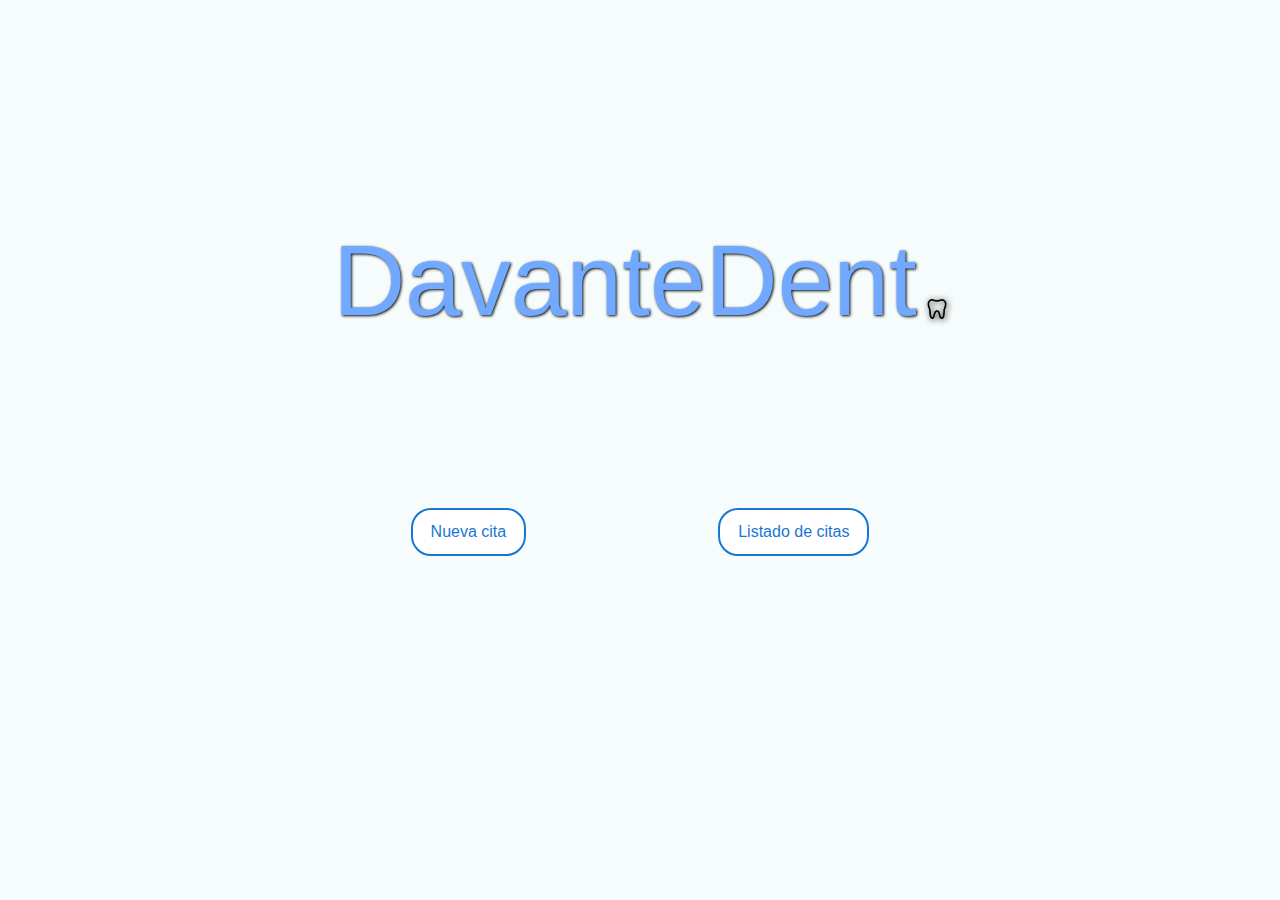
<file: index.html>
<!DOCTYPE html>
<html lang="en">
<head>
<!--Se añaden los CDN para trabajar con BOOTSTRAP-->
    <!--Link para los iconos del formulario-->
    <link rel="stylesheet" href="https://cdn.jsdelivr.net/npm/bootstrap-icons@1.11.0/font/bootstrap-icons.css">
    <!--Link para utilizar BOOTSTRAP-->    
    <link href="https://cdn.jsdelivr.net/npm/bootstrap@5.3.0/dist/css/bootstrap.min.css" rel="stylesheet">
    <!--Se añade javaScript-->
    <script src="app.js"></script>
    <meta charset="UTF-8">
    <meta name="viewport" content="width=device-width, initial-scale=1">
    <title>Página rincipal - DavanteDent</title>
    <link rel="stylesheet" href="style.css">
    <header>
        <h1>DavanteDent</h1>
        <img src="logo.png" alt="Logo clínica DavanteDent">
    </header>

</head>
<body>
 <!--Botones para acceder a los formularios principales-->   
<div class="botonesFormularios">
    <button class="citas" id="citas" data-bs-toggle="modal" data-bs-target="#modalCita">Nueva cita</button>
    <button class="citas btn btn-info" id="listadoCitas" data-bs-toggle="modal" data-bs-target="#modalListado">Listado de citas</button>
</div>
<!--Formulario de nuevas citas-->
<div class="modal fade" id="modalCita">
    <div class="modal-dialog modal-dialog-centered modal-dialog">
        <div class="modal-content">
            <div class="modal-body small bg-light">
                <form id="formCita">
                <div class="mb-3">
                    <label for="nombre" class="form-label"><i class="bi bi-person"></i>Nombre: </label> 
                    <input type="text" class="form-control" id="nombre" name="nombre">
                    <div class="invalid-feedback">El nombre es obligatorio.</div>
                </div>
                <div class="mb-3">
                    <label for="apellidos" class="form-label"><i class="bi bi-person"></i>Apellidos: </label> 
                    <input type="text" class="form-control" id="apellidos" name="apellidos">
                    <div class="invalid-feedback">Los apellidos son obligatorios.</div>
                </div>  
                <div class="mb-3"> 
                    <label for="dni" class="form-label"><i class="bi bi-person-badge"></i>DNI: </label> 
                    <input type="text" class="form-control" id="dni" name="dni" pattern="[0-9]{8}[A-Za-z]">
                    <div class="invalid-feedback">El DNI es obligatorio - 8 números seguidas de una letra.</div>
                </div>
                <div class="mb-3">
                    <label for="telefono" class="form-label"><i class="bi bi-telephone"></i>Teléfono: </label> 
                    <input type="tel" class="form-control" id="telefono" name="telefono">
                    <div class="invalid-feedback">Teléfono obligatorio, solo números.</div>
                </div>
                <div class="mb-3">   
                    <label for="fechaNacimiento" class="form-label"><i class="bi bi-calendar"></i>Fecha de nacimiento: </label> 
                    <input type="date" class="form-control" id="fechaNacimiento" name="fechaNacimiento">
                    <div class="invalid-feedback">La fecha de nacimiento es obligatoria, no debe ser a futuro.</div>
                </div>
                <div class="mb-3">   
                    <label for="fechaCita" class="form-label"><i class="bi bi-clock"></i>Fecha y hora de la cita: </label> 
                    <input type="datetime-local" class="form-control" id="fechaCita" name="fechaCita">
                    <div class="invalid-feedback">La fecha y hora de la cita son obligatorias, a partir del día de hoy.</div>
                </div>
                <div class="mb-3">    
                    <label for="observaciones" class="form-label"><i class="bi bi-chat-text"></i>Observaciones: </label> 
                    <textarea id="observaciones" class="form-control" name="observaciones"></textarea>   
                </div>
                    <div class="botonesContenido">
            <button type="submit" class="btn btn-primary">Enviar</button>
            <button type="reset" class="btn btn-secondary">Limpiar</button>
            <button type="button" class="btn btn-danger" data-bs-dismiss="modal">Cancelar</button>
                    </div>
                </form>
            </div>
        </div>     
    </div>
</div>

<!--Aquí creamos el modal para el segundo botón, que nos muestra el listado de citas creado-->
<div class="modal fade" id="modalListado">
    <div class="modal-dialog modal-xl">
        <div class="modal-content">
            <div class="modal-header">
                <h5 class="modal-title bi bi-journal-text">Listado de citas</h5>
                <button type="button" class="btn-close" data-bs-dismiss="modal"></button>
            </div>
            <div class="modal-body">
                <table class="table table-striped">
                    <thead>
                        <tr>
                            <th>#</th>
                            <th>Paciente</th>
                            <th>DNI</th>
                            <th>Teléfono</th>
                            <th>Fecha Cita</th>
                            <th>Acciones</th>
                        </tr>
                    </thead>
                    <tbody id="tbody-citas">

                    </tbody>
                </table>
            </div>    
        </div>
    </div>
</div>



<script src="https://cdn.jsdelivr.net/npm/bootstrap@5.3.0/dist/js/bootstrap.bundle.min.js"></script>
</body>
</html>
</file>
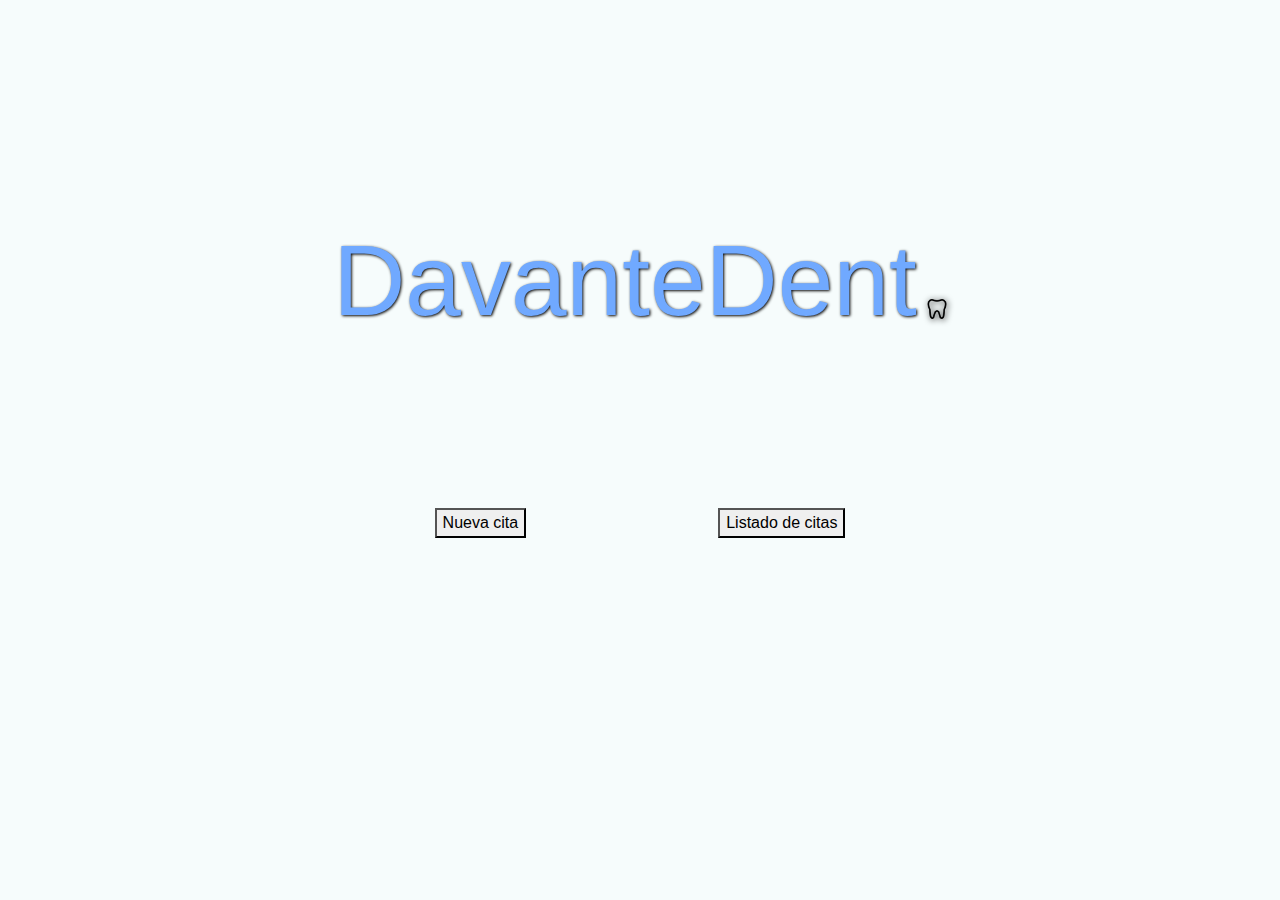
<file: páginaPrincipal.html>
<!DOCTYPE html>
<html lang="en">
<head>
<!--Se añaden los CDN para trabajar con BOOTSTRAP-->
    <!--Link para los iconos-->
    <link rel="stylesheet" href="https://cdn.jsdelivr.net/npm/bootstrap-icons@1.11.0/font/bootstrap-icons.css">
    <!--Link para utilizar BOOTSTRAP-->    
    <link href="https://cdn.jsdelivr.net/npm/bootstrap@5.3.0/dist/css/bootstrap.min.css" rel="stylesheet">
    <!--Se añade javaScript-->
    <script src="app.js"></script>
    <meta charset="UTF-8">
    <meta name="viewport" content="width=device-width, initial-scale=1.0">
    <title>Página rincipal - DavanteDent</title>
    <link rel="stylesheet" href="style.css">
    <header>
        <h1>DavanteDent</h1>
        <img src="logo.png" alt="Logo clínica DavanteDent">
    </header>

</head>
<body>
 <!--Botones para acceder a los formularios principales-->   
<div class="botonesFormularios">
    <button id="citas" data-bs-toggle="modal" data-bs-target="#modalCita">Nueva cita</button>
    <button id="citas">Listado de citas</button>
</div>
<!--Formulario de nuevas citas-->
<div class="modal fade" id="modalCita">
    <div class="modal-dialog modal-lg">
        <div class="modal-content">
            <div class="modal-body small bg-light">
                <form id="formCita">
                <div class="mb-3">
                    <label for="nombre" class="form-label"><i class="bi bi-person"></i>Nombre: </label> 
                    <input type="text" class="form-control" id="nombre" name="nombre">
                </div>
                <div class="mb-3">
                    <label for="apellidos" class="form-label"><i class="bi bi-person"></i>Apellidos: </label> 
                    <input type="text" class="form-control" id="apellidos" name="apellidos">
                </div>  
                <div class="mb-3"> 
                    <label for="dni" class="form-label"><i class="bi bi-person-badge"></i>DNI: </label> 
                    <input type="text" class="form-control" id="dni" name="dni" pattern="[0-9]{8}[A-Za-z]"
               placeholder="Escriba su DNI junto con la letra">
                </div>
                <div class="mb-3">
                    <label for="telefono" class="form-label"><i class="bi bi-telephone"></i>Teléfono: </label> 
                    <input type="tel" class="form-control" id="telefono" name="telefono">
                </div>
                <div class="mb-3">   
                    <label for="fechaNacimiento" class="form-label"><i class="bi bi-calendar"></i>Fecha de nacimiento: </label> 
                    <input type="date" class="form-control" id="fechaNacimiento" name="fechaNacimiento">
                </div>
                <div class="mb-3">   
                    <label for="fechaCita" class="form-label"><i class="bi bi-clock"></i>Fecha y hora de la cita: </label> 
                    <input type="datetime-local" class="form-control" id="fechaCita" name="fechaCita">
                </div>
                <div class="mb-3">    
                    <label for="observaciones" class="form-label"><i class="bi bi-chat-text"></i>Observaciones: </label> 
                    <textarea id="observaciones" class="form-control" name="observaciones"></textarea>   
                </div>
                    <div class="botonesContenido">
            <button type="submit" class="btn btn-primary">Enviar</button>
            <button type="reset" class="btn btn-secondary">Limpiar</button>
            <button type="button" class="btn btn-danger" data-bs-dismiss="modal">Cancelar</button>
                    </div>
                </form>
            </div>
        </div>     
    </div>
</div>





<script src="https://cdn.jsdelivr.net/npm/bootstrap@5.3.0/dist/js/bootstrap.bundle.min.js"></script>
</body>
</html>
</file>
<file: style.css>
body {
    background-color: #f6fcfc;
    margin: 0;
    font-family: Arial, sans-serif;
}

header {
    font-family: Arial, sans-serif;
    color: rgb(112, 169, 255);
    margin-top: 220px;
    display: flex;
    align-items: center;
    justify-content: center;
    }
header img {
    height: 20px;
    margin-left: 10px;
    margin-top: 50px;
    filter: drop-shadow(1px 1px 3px black);
}
header h1{
    font-size: 100px;
    text-shadow: 1px 1px 3px black;
}

.botonesFormularios {
    display: flex;
    justify-content: center;
    gap: 15%;
    padding-top: 160px;
    align-items: center;
    
}

.citas {
    padding: 10px 18px;
    border-radius: 20px;
    border: 2px solid #1976D2;
    background-color: white;
    color: #1976D2;              
    font-size: 16px;               
    cursor: pointer;
    transition: 0.5s;
}

.citas:hover {
    background-color:#1976D2;
    color: wheat;
}

.formulario1 {
    width: 100%;
    height: 100%;
    top: 0;
    left: 0;
    display: block;
    position: fixed;
    background-color: rgba(7, 177, 255, 0.055);
    display: flex;
    justify-content: center;
    align-items: center;
}

@media (max-width: 786px){
    header h1{
        font-size: clamp(1.8rem, 8vw, 4rem);
        align-items: flex-end;
    }
    .citas {
        padding: clamp(6px, 1.5vw, 12px) clamp(10px, 3vw,20px);
        font-size: clamp(12px, 3.5vw, 16px);
    }
    header img{
        height: 0.6em;
        margin-left: 0.3em;
        align-items: baseline;
        top: 0.5em;

    }
    header {
        display: flex;
        align-items: baseline;
        
    }
    #modalCita .modal-dialog {
        transform: scale(0.75);
    }
    #modalListado .modal-dialog {
        transform: scale(0.75);
        transform-origin: top;
        width: 130%;
        margin-left: -15%;
    }
    #modalListado tr {
        display: flex;

    }
    #modalListado th {
        padding: 0.7em
    }
    #modalListado .btn-warning.btn-sm {
        text-align: center;
        padding: 0.2rem 0.9rem ;
    }

}
</file>
